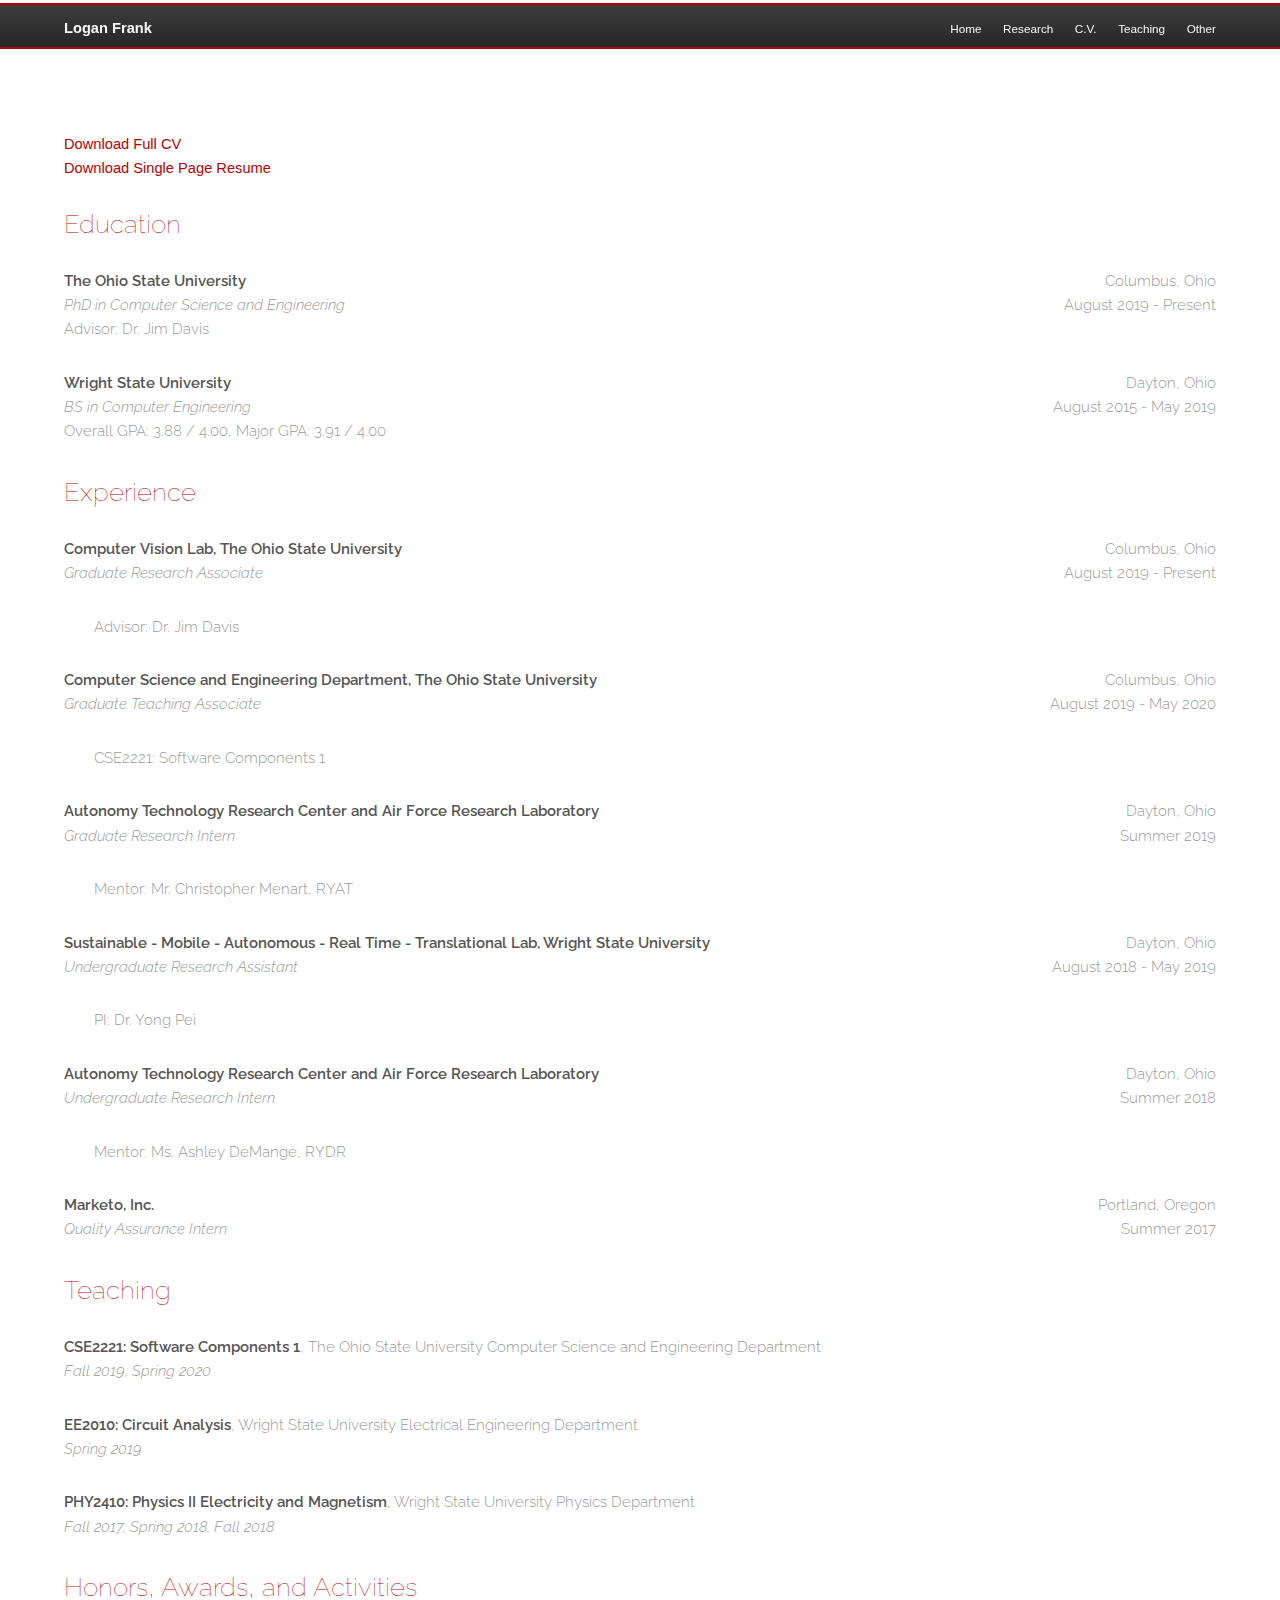
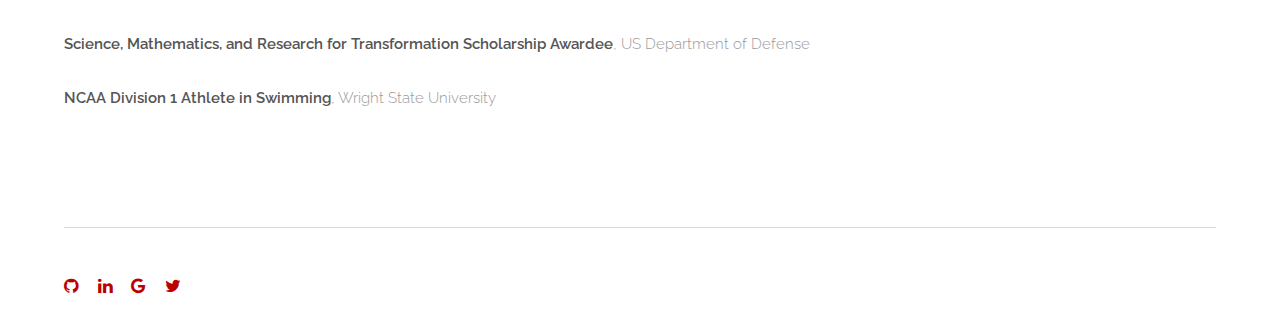
<file: cv/cv.html>
<!DOCTYPE HTML>
<!--
	Theory by TEMPLATED
	templated.co @templatedco
	Released for free under the Creative Commons Attribution 3.0 license (templated.co/license)
-->
<html>
	<head>
		<title>Logan Frank</title>
		<meta charset="utf-8" />
		<meta name="viewport" content="width=device-width, initial-scale=1" />
		<link rel="stylesheet" href="../assets/css/main.css" />
		<link rel="icon" href="../images/osu.png" />
	</head>
	<body class="subpage">

		<!-- Header -->
			<header id="header">
				<div class="white-box"></div>
				<div class="inner">
					<a href="../index.html" class="logo">Logan Frank</a>
					<nav id="nav">
						<a href="../index.html">Home</a>
						<a href="../research/research.html">Research</a>
						<a href="../cv/cv.html">C.V.</a>
						<a href="../teaching/teaching.html">Teaching</a>
						<a href="../other/other.html">Other</a>
					</nav>
					<a href="#navPanel" class="navPanelToggle"><span class="fa fa-bars"></span></a>
				</div>
			</header>

		<!-- Three -->
			<section id="three" class="wrapper">
				<div class="inner">
					<a href="cv.pdf">Download Full CV</a> 
					<br>
					<a href="resume.pdf">Download Single Page Resume</a> 
					<br> <br>
					<h2>Education</h2>
					<p>
						<strong>The Ohio State University</strong><span style="float:right;">Columbus, Ohio</span>
						<br>
						<i>PhD in Computer Science and Engineering</i><span style="float:right;">August 2019 - Present</span>
						<br> Advisor: Dr. Jim Davis
					</p>
					<p>
						<strong>Wright State University</strong><span style="float:right;">Dayton, Ohio</span>
						<br>
						<i>BS in Computer Engineering</i><span style="float:right;">August 2015 - May 2019</span>
						<br> Overall GPA: 3.88 / 4.00, Major GPA: 3.91 / 4.00
					</p>

					<h2>Experience</h2>
					<p ><strong>Computer Vision Lab, The Ohio State University</strong><span style="float:right;">Columbus, Ohio</span>
						<br><i>Graduate Research Associate</i><span style="float:right">August 2019 - Present</span></p>
					<p style="margin-left: 30px">Advisor: Dr. Jim Davis</p>

					<p ><strong>Computer Science and Engineering Department, The Ohio State University</strong><span style="float:right;">Columbus, Ohio</span>
						<br><i>Graduate Teaching Associate</i><span style="float:right">August 2019 - May 2020</span></p>
					<p style="margin-left: 30px">CSE2221: Software Components 1</p>

					<p ><strong>Autonomy Technology Research Center and Air Force Research Laboratory</strong><span style="float:right;">Dayton, Ohio</span>
						<br><i>Graduate Research Intern</i><span style="float:right">Summer 2019</span></p>
					<p style="margin-left: 30px">
						Mentor: Mr. Christopher Menart, RYAT
					</p>

					<p ><strong>Sustainable - Mobile - Autonomous - Real Time - Translational Lab, Wright State University</strong><span style="float:right;">Dayton, Ohio</span>
						<br><i>Undergraduate Research Assistant</i><span style="float:right">August 2018 - May 2019</span></p>
					<p style="margin-left: 30px">
						PI: Dr. Yong Pei
					</p>

					<p ><strong>Autonomy Technology Research Center and Air Force Research Laboratory</strong><span style="float:right;">Dayton, Ohio</span>
						<br><i>Undergraduate Research Intern</i><span style="float:right">Summer 2018</span></p>
					<p style="margin-left: 30px">
						Mentor: Ms. Ashley DeMange, RYDR
					</p>

					<p ><strong>Marketo, Inc.</strong><span style="float:right;">Portland, Oregon</span>
						<br><i>Quality Assurance Intern</i><span style="float:right">Summer 2017</span></p>

					<h2>Teaching</h2>
					<p><strong>CSE2221: Software Components 1</strong>, The Ohio State University Computer Science and Engineering Department
						<br><i>Fall 2019, Spring 2020</i></p>
					<p><strong>EE2010: Circuit Analysis</strong>, Wright State University Electrical Engineering Department
						<br><i>Spring 2019</i></p>
					<p><strong>PHY2410: Physics II Electricity and Magnetism</strong>, Wright State University Physics Department
						<br><i>Fall 2017, Spring 2018, Fall 2018</i></p>

					<h2>Honors, Awards, and Activities</h2>
					<p><strong>Science, Mathematics, and Research for Transformation Scholarship Awardee</strong>, US Department of Defense</p>
					<p><strong>NCAA Division 1 Athlete in Swimming</strong>, Wright State University</p>
				</div>
			</section>

		<!-- Footer -->
			<footer id="footer">
				<div class="inner">
					<div class="flex">
						<ul class="icons">
							<li><a href="https://www.github.com/loganfrank" class="icon fa-github"><span class="label">GitHub</span></a></li>
							<li><a href="https://www.linkedin.com/in/loganfrank" class="icon fa-linkedin"><span class="label">LinkedIn</span></a></li>
							<li><a href="https://scholar.google.com/citations?user=--1OGZUAAAAJ&hl=en" class="icon fa-google"><span class="label">Google Scholar</span></a></li>
							<li><a href="https://twitter.com/__loganfrank" class="icon fa-twitter"><span class="label">Twitter</span></a></li>
						</ul>
					</div>
				</div>
			</footer>

		<!-- Scripts -->
			<script src="../assets/js/jquery.min.js"></script>
			<script src="../assets/js/skel.min.js"></script>
			<script src="../assets/js/util.js"></script>
			<script src="../assets/js/main.js"></script>

	</body>
</html>
</file>
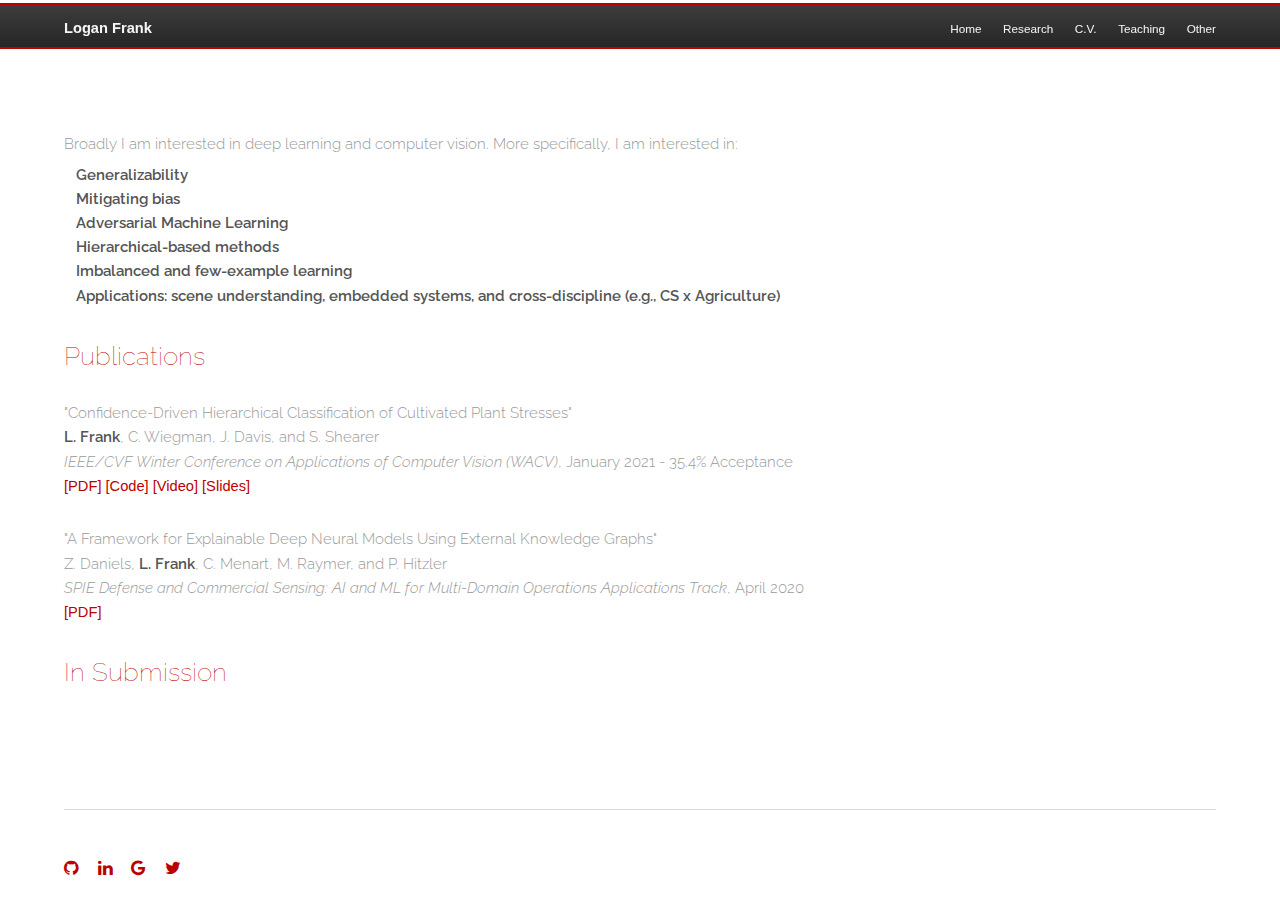
<file: research/research.html>
<!DOCTYPE HTML>
<!--
	Theory by TEMPLATED
	templated.co @templatedco
	Released for free under the Creative Commons Attribution 3.0 license (templated.co/license)
-->
<html>
	<head>
		<title>Logan Frank</title>
		<meta charset="utf-8" />
		<meta name="viewport" content="width=device-width, initial-scale=1" />
		<link rel="icon" href="../images/osu.png" />
		<link rel="stylesheet" href="../assets/css/main.css" />
	</head>
	<body class="subpage">

		<!-- Header -->
			<header id="header">
				<div class="white-box"></div>
				<div class="inner">
					<a href="../index.html" class="logo">Logan Frank</a>
					<nav id="nav">
						<a href="../index.html">Home</a>
						<a href="../research/research.html">Research</a>
						<a href="../cv/cv.html">C.V.</a>
						<a href="../teaching/teaching.html">Teaching</a>
						<a href="../other/other.html">Other</a>
					</nav>
					<a href="#navPanel" class="navPanelToggle"><span class="fa fa-bars"></span></a>
				</div>
			</header>

		<!-- Three -->
			<section id="three" class="wrapper">
				<div class="inner">
					<p>
						Broadly I am interested in deep learning and computer vision. More specifically, I am interested in: 
					</p>
					<p style="margin-top: -2%; margin-left: 1%;">
						<b>Generalizability</b><br>
						<b>Mitigating bias</b><br>
						<b>Adversarial Machine Learning</b><br>
						<b>Hierarchical-based methods</b><br>
						<b>Imbalanced and few-example learning</b><br>
						<b>Applications: scene understanding, embedded systems, and cross-discipline (e.g., CS x Agriculture)</b>
					</p>
					<h2>Publications</h2>
            		<p>
						"Confidence-Driven Hierarchical Classification of Cultivated Plant Stresses" 
						<br>
						<b>L. Frank</b>, C. Wiegman, J. Davis, and S. Shearer
						<br>
						<i>IEEE/CVF Winter Conference on Applications of Computer Vision (WACV)</i>, January 2021 - 35.4% Acceptance
						<br> 
						<a href="papers/confidence-driven_hierarchical_classification_of_cultivated_plant_stresses.pdf">[PDF]</a>&nbsp;<a href="https://github.com/loganfrank/agriculture">[Code]</a>&nbsp;<a href="videos/0191_video.mp4">[Video]</a>&nbsp;<a href="slides/0191_slides.pdf">[Slides]</a>
					</p>
					<p>
						"A Framework for Explainable Deep Neural Models Using External Knowledge Graphs" 
						<br>
						Z. Daniels, <b>L. Frank</b>, C. Menart, M. Raymer, and P. Hitzler
						<br>
						<i>SPIE Defense and Commercial Sensing: AI and ML for Multi-Domain Operations Applications Track</i>, April 2020
						<br> 
						<a href="papers/a_framework_for_explainable_deep_neural_models_using_external_knowledge_graphs.pdf">[PDF]</a>
					</p>
					<h2>In Submission</h2>
					<p>
					</p>

				</div>
			</section>

		<!-- Footer -->
			<footer id="footer">
				<div class="inner">
					<div class="flex">
						<ul class="icons">
							<li><a href="https://www.github.com/loganfrank" class="icon fa-github"><span class="label">GitHub</span></a></li>
							<li><a href="https://www.linkedin.com/in/loganfrank" class="icon fa-linkedin"><span class="label">LinkedIn</span></a></li>
							<li><a href="https://scholar.google.com/citations?user=--1OGZUAAAAJ&hl=en" class="icon fa-google"><span class="label">Google Scholar</span></a></li>
							<li><a href="https://twitter.com/__loganfrank" class="icon fa-twitter"><span class="label">Twitter</span></a></li>
						</ul>
					</div>
				</div>
			</footer>

		<!-- Scripts -->
			<script src="../assets/js/jquery.min.js"></script>
			<script src="../assets/js/skel.min.js"></script>
			<script src="../assets/js/util.js"></script>
			<script src="../assets/js/main.js"></script>

	</body>
</html>
</file>
<file: assets/css/main.css>
@charset "UTF-8";
@import url(font-awesome.min.css);
@import "https://fonts.googleapis.com/css?family=Raleway:100,300,600";

/*
	Theory by TEMPLATED
	templated.co @templatedco
	Released for free under the Creative Commons Attribution 3.0 license (templated.co/license)
*/

/* Reset */

	my-email::after {
		font-family: Arial;
		color: #bb0000;
		content: attr(data-domain);
	}
	my-email::before {
		font-family: Arial;
		color: #bb0000;
		content: attr(data-user) " [at] ";
	}

	html, body, div, span, applet, object, iframe, h1, h2, h3, h4, h5, h6, p, blockquote, pre, a, abbr, acronym, address, big, cite, code, del, dfn, em, img, ins, kbd, q, s, samp, small, strike, strong, sub, sup, tt, var, b, u, i, center, dl, dt, dd, ol, ul, li, fieldset, form, label, legend, table, caption, tbody, tfoot, thead, tr, th, td, article, aside, canvas, details, embed, figure, figcaption, footer, header, hgroup, menu, nav, output, ruby, section, summary, time, mark, audio, video {
		margin: 0;
		padding: 0;
		border: 0;
		font-size: 100%;
		font: inherit;
		vertical-align: baseline;
	}

	article, aside, details, figcaption, figure, footer, header, hgroup, menu, nav, section {
		display: block;
	}

	body {
		line-height: 1;
	}

	ol, ul {
		list-style: none;
	}

	blockquote, q {
		quotes: none;
	}

	blockquote:before, blockquote:after, q:before, q:after {
		content: '';
		content: none;
	}

	table {
		border-collapse: collapse;
		border-spacing: 0;
	}

	body {
		-webkit-text-size-adjust: none;
	}

/* Box Model */

	*, *:before, *:after {
		-moz-box-sizing: border-box;
		-webkit-box-sizing: border-box;
		box-sizing: border-box;
	}

/* Containers */

	.container {
		margin-left: auto;
		margin-right: auto;
	}

	.container.\31 25\25 {
		width: 100%;
		max-width: 100em;
		min-width: 80em;
	}

	.container.\37 5\25 {
		width: 60em;
	}

	.container.\35 0\25 {
		width: 40em;
	}

	.container.\32 5\25 {
		width: 20em;
	}

	.container {
		width: 80em;
	}

	@media screen and (max-width: 1680px) {

		.container.\31 25\25 {
			width: 100%;
			max-width: 100em;
			min-width: 80em;
		}

		.container.\37 5\25 {
			width: 60em;
		}

		.container.\35 0\25 {
			width: 40em;
		}

		.container.\32 5\25 {
			width: 20em;
		}

		.container {
			width: 80em;
		}

	}

	@media screen and (max-width: 1280px) {

		.container.\31 25\25 {
			width: 100%;
			max-width: 81.25em;
			min-width: 65em;
		}

		.container.\37 5\25 {
			width: 48.75em;
		}

		.container.\35 0\25 {
			width: 32.5em;
		}

		.container.\32 5\25 {
			width: 16.25em;
		}

		.container {
			width: 65em;
		}

	}

	@media screen and (max-width: 980px) {

		.container.\31 25\25 {
			width: 100%;
			max-width: 112.5%;
			min-width: 90%;
		}

		.container.\37 5\25 {
			width: 67.5%;
		}

		.container.\35 0\25 {
			width: 45%;
		}

		.container.\32 5\25 {
			width: 22.5%;
		}

		.container {
			width: 90%;
		}

	}

	@media screen and (max-width: 736px) {

		.container.\31 25\25 {
			width: 100%;
			max-width: 112.5%;
			min-width: 90%;
		}

		.container.\37 5\25 {
			width: 67.5%;
		}

		.container.\35 0\25 {
			width: 45%;
		}

		.container.\32 5\25 {
			width: 22.5%;
		}

		.container {
			width: 90% !important;
		}

	}

	@media screen and (max-width: 480px) {

		.container.\31 25\25 {
			width: 100%;
			max-width: 112.5%;
			min-width: 90%;
		}

		.container.\37 5\25 {
			width: 67.5%;
		}

		.container.\35 0\25 {
			width: 45%;
		}

		.container.\32 5\25 {
			width: 22.5%;
		}

		.container {
			width: 90% !important;
		}

	}

/* Grid */

	.row {
		border-bottom: solid 1px transparent;
		-moz-box-sizing: border-box;
		-webkit-box-sizing: border-box;
		box-sizing: border-box;
	}

	.row > * {
		float: left;
		-moz-box-sizing: border-box;
		-webkit-box-sizing: border-box;
		box-sizing: border-box;
	}

	.row:after, .row:before {
		content: '';
		display: block;
		clear: both;
		height: 0;
	}

	.row.uniform > * > :first-child {
		margin-top: 0;
	}

	.row.uniform > * > :last-child {
		margin-bottom: 0;
	}

	.row.\30 \25 > * {
		padding: 0 0 0 0em;
	}

	.row.\30 \25 {
		margin: 0 0 -1px 0em;
	}

	.row.uniform.\30 \25 > * {
		padding: 0em 0 0 0em;
	}

	.row.uniform.\30 \25 {
		margin: 0em 0 -1px 0em;
	}

	.row > * {
		padding: 0 0 0 2em;
	}

	.row {
		margin: 0 0 -1px -2em;
	}

	.row.uniform > * {
		padding: 2em 0 0 2em;
	}

	.row.uniform {
		margin: -2em 0 -1px -2em;
	}

	.row.\32 00\25 > * {
		padding: 0 0 0 4em;
	}

	.row.\32 00\25 {
		margin: 0 0 -1px -4em;
	}

	.row.uniform.\32 00\25 > * {
		padding: 4em 0 0 4em;
	}

	.row.uniform.\32 00\25 {
		margin: -4em 0 -1px -4em;
	}

	.row.\31 50\25 > * {
		padding: 0 0 0 3em;
	}

	.row.\31 50\25 {
		margin: 0 0 -1px -3em;
	}

	.row.uniform.\31 50\25 > * {
		padding: 3em 0 0 3em;
	}

	.row.uniform.\31 50\25 {
		margin: -3em 0 -1px -3em;
	}

	.row.\35 0\25 > * {
		padding: 0 0 0 1em;
	}

	.row.\35 0\25 {
		margin: 0 0 -1px -1em;
	}

	.row.uniform.\35 0\25 > * {
		padding: 1em 0 0 1em;
	}

	.row.uniform.\35 0\25 {
		margin: -1em 0 -1px -1em;
	}

	.row.\32 5\25 > * {
		padding: 0 0 0 0.5em;
	}

	.row.\32 5\25 {
		margin: 0 0 -1px -0.5em;
	}

	.row.uniform.\32 5\25 > * {
		padding: 0.5em 0 0 0.5em;
	}

	.row.uniform.\32 5\25 {
		margin: -0.5em 0 -1px -0.5em;
	}

	.\31 2u, .\31 2u\24 {
		width: 100%;
		clear: none;
		margin-left: 0;
	}

	.\31 1u, .\31 1u\24 {
		width: 91.6666666667%;
		clear: none;
		margin-left: 0;
	}

	.\31 0u, .\31 0u\24 {
		width: 83.3333333333%;
		clear: none;
		margin-left: 0;
	}

	.\39 u, .\39 u\24 {
		width: 75%;
		clear: none;
		margin-left: 0;
	}

	.\38 u, .\38 u\24 {
		width: 66.6666666667%;
		clear: none;
		margin-left: 0;
	}

	.\37 u, .\37 u\24 {
		width: 58.3333333333%;
		clear: none;
		margin-left: 0;
	}

	.\36 u, .\36 u\24 {
		width: 50%;
		clear: none;
		margin-left: 0;
	}

	.\35 u, .\35 u\24 {
		width: 41.6666666667%;
		clear: none;
		margin-left: 0;
	}

	.\34 u, .\34 u\24 {
		width: 33.3333333333%;
		clear: none;
		margin-left: 0;
	}

	.\33 u, .\33 u\24 {
		width: 25%;
		clear: none;
		margin-left: 0;
	}

	.\32 u, .\32 u\24 {
		width: 16.6666666667%;
		clear: none;
		margin-left: 0;
	}

	.\31 u, .\31 u\24 {
		width: 8.3333333333%;
		clear: none;
		margin-left: 0;
	}

	.\31 2u\24 + *,
	.\31 1u\24 + *,
	.\31 0u\24 + *,
	.\39 u\24 + *,
	.\38 u\24 + *,
	.\37 u\24 + *,
	.\36 u\24 + *,
	.\35 u\24 + *,
	.\34 u\24 + *,
	.\33 u\24 + *,
	.\32 u\24 + *,
	.\31 u\24 + * {
		clear: left;
	}

	.\-11u {
		margin-left: 91.66667%;
	}

	.\-10u {
		margin-left: 83.33333%;
	}

	.\-9u {
		margin-left: 75%;
	}

	.\-8u {
		margin-left: 66.66667%;
	}

	.\-7u {
		margin-left: 58.33333%;
	}

	.\-6u {
		margin-left: 50%;
	}

	.\-5u {
		margin-left: 41.66667%;
	}

	.\-4u {
		margin-left: 33.33333%;
	}

	.\-3u {
		margin-left: 25%;
	}

	.\-2u {
		margin-left: 16.66667%;
	}

	.\-1u {
		margin-left: 8.33333%;
	}

	@media screen and (max-width: 1680px) {

		.row > * {
			padding: 0 0 0 2em;
		}

		.row {
			margin: 0 0 -1px -2em;
		}

		.row.uniform > * {
			padding: 2em 0 0 2em;
		}

		.row.uniform {
			margin: -2em 0 -1px -2em;
		}

		.row.\32 00\25 > * {
			padding: 0 0 0 4em;
		}

		.row.\32 00\25 {
			margin: 0 0 -1px -4em;
		}

		.row.uniform.\32 00\25 > * {
			padding: 4em 0 0 4em;
		}

		.row.uniform.\32 00\25 {
			margin: -4em 0 -1px -4em;
		}

		.row.\31 50\25 > * {
			padding: 0 0 0 3em;
		}

		.row.\31 50\25 {
			margin: 0 0 -1px -3em;
		}

		.row.uniform.\31 50\25 > * {
			padding: 3em 0 0 3em;
		}

		.row.uniform.\31 50\25 {
			margin: -3em 0 -1px -3em;
		}

		.row.\35 0\25 > * {
			padding: 0 0 0 1em;
		}

		.row.\35 0\25 {
			margin: 0 0 -1px -1em;
		}

		.row.uniform.\35 0\25 > * {
			padding: 1em 0 0 1em;
		}

		.row.uniform.\35 0\25 {
			margin: -1em 0 -1px -1em;
		}

		.row.\32 5\25 > * {
			padding: 0 0 0 0.5em;
		}

		.row.\32 5\25 {
			margin: 0 0 -1px -0.5em;
		}

		.row.uniform.\32 5\25 > * {
			padding: 0.5em 0 0 0.5em;
		}

		.row.uniform.\32 5\25 {
			margin: -0.5em 0 -1px -0.5em;
		}

		.\31 2u\28xlarge\29, .\31 2u\24\28xlarge\29 {
			width: 100%;
			clear: none;
			margin-left: 0;
		}

		.\31 1u\28xlarge\29, .\31 1u\24\28xlarge\29 {
			width: 91.6666666667%;
			clear: none;
			margin-left: 0;
		}

		.\31 0u\28xlarge\29, .\31 0u\24\28xlarge\29 {
			width: 83.3333333333%;
			clear: none;
			margin-left: 0;
		}

		.\39 u\28xlarge\29, .\39 u\24\28xlarge\29 {
			width: 75%;
			clear: none;
			margin-left: 0;
		}

		.\38 u\28xlarge\29, .\38 u\24\28xlarge\29 {
			width: 66.6666666667%;
			clear: none;
			margin-left: 0;
		}

		.\37 u\28xlarge\29, .\37 u\24\28xlarge\29 {
			width: 58.3333333333%;
			clear: none;
			margin-left: 0;
		}

		.\36 u\28xlarge\29, .\36 u\24\28xlarge\29 {
			width: 50%;
			clear: none;
			margin-left: 0;
		}

		.\35 u\28xlarge\29, .\35 u\24\28xlarge\29 {
			width: 41.6666666667%;
			clear: none;
			margin-left: 0;
		}

		.\34 u\28xlarge\29, .\34 u\24\28xlarge\29 {
			width: 33.3333333333%;
			clear: none;
			margin-left: 0;
		}

		.\33 u\28xlarge\29, .\33 u\24\28xlarge\29 {
			width: 25%;
			clear: none;
			margin-left: 0;
		}

		.\32 u\28xlarge\29, .\32 u\24\28xlarge\29 {
			width: 16.6666666667%;
			clear: none;
			margin-left: 0;
		}

		.\31 u\28xlarge\29, .\31 u\24\28xlarge\29 {
			width: 8.3333333333%;
			clear: none;
			margin-left: 0;
		}

		.\31 2u\24\28xlarge\29 + *,
		.\31 1u\24\28xlarge\29 + *,
		.\31 0u\24\28xlarge\29 + *,
		.\39 u\24\28xlarge\29 + *,
		.\38 u\24\28xlarge\29 + *,
		.\37 u\24\28xlarge\29 + *,
		.\36 u\24\28xlarge\29 + *,
		.\35 u\24\28xlarge\29 + *,
		.\34 u\24\28xlarge\29 + *,
		.\33 u\24\28xlarge\29 + *,
		.\32 u\24\28xlarge\29 + *,
		.\31 u\24\28xlarge\29 + * {
			clear: left;
		}

		.\-11u\28xlarge\29 {
			margin-left: 91.66667%;
		}

		.\-10u\28xlarge\29 {
			margin-left: 83.33333%;
		}

		.\-9u\28xlarge\29 {
			margin-left: 75%;
		}

		.\-8u\28xlarge\29 {
			margin-left: 66.66667%;
		}

		.\-7u\28xlarge\29 {
			margin-left: 58.33333%;
		}

		.\-6u\28xlarge\29 {
			margin-left: 50%;
		}

		.\-5u\28xlarge\29 {
			margin-left: 41.66667%;
		}

		.\-4u\28xlarge\29 {
			margin-left: 33.33333%;
		}

		.\-3u\28xlarge\29 {
			margin-left: 25%;
		}

		.\-2u\28xlarge\29 {
			margin-left: 16.66667%;
		}

		.\-1u\28xlarge\29 {
			margin-left: 8.33333%;
		}

	}

	@media screen and (max-width: 1280px) {

		.row > * {
			padding: 0 0 0 1.5em;
		}

		.row {
			margin: 0 0 -1px -1.5em;
		}

		.row.uniform > * {
			padding: 1.5em 0 0 1.5em;
		}

		.row.uniform {
			margin: -1.5em 0 -1px -1.5em;
		}

		.row.\32 00\25 > * {
			padding: 0 0 0 3em;
		}

		.row.\32 00\25 {
			margin: 0 0 -1px -3em;
		}

		.row.uniform.\32 00\25 > * {
			padding: 3em 0 0 3em;
		}

		.row.uniform.\32 00\25 {
			margin: -3em 0 -1px -3em;
		}

		.row.\31 50\25 > * {
			padding: 0 0 0 2.25em;
		}

		.row.\31 50\25 {
			margin: 0 0 -1px -2.25em;
		}

		.row.uniform.\31 50\25 > * {
			padding: 2.25em 0 0 2.25em;
		}

		.row.uniform.\31 50\25 {
			margin: -2.25em 0 -1px -2.25em;
		}

		.row.\35 0\25 > * {
			padding: 0 0 0 0.75em;
		}

		.row.\35 0\25 {
			margin: 0 0 -1px -0.75em;
		}

		.row.uniform.\35 0\25 > * {
			padding: 0.75em 0 0 0.75em;
		}

		.row.uniform.\35 0\25 {
			margin: -0.75em 0 -1px -0.75em;
		}

		.row.\32 5\25 > * {
			padding: 0 0 0 0.375em;
		}

		.row.\32 5\25 {
			margin: 0 0 -1px -0.375em;
		}

		.row.uniform.\32 5\25 > * {
			padding: 0.375em 0 0 0.375em;
		}

		.row.uniform.\32 5\25 {
			margin: -0.375em 0 -1px -0.375em;
		}

		.\31 2u\28large\29, .\31 2u\24\28large\29 {
			width: 100%;
			clear: none;
			margin-left: 0;
		}

		.\31 1u\28large\29, .\31 1u\24\28large\29 {
			width: 91.6666666667%;
			clear: none;
			margin-left: 0;
		}

		.\31 0u\28large\29, .\31 0u\24\28large\29 {
			width: 83.3333333333%;
			clear: none;
			margin-left: 0;
		}

		.\39 u\28large\29, .\39 u\24\28large\29 {
			width: 75%;
			clear: none;
			margin-left: 0;
		}

		.\38 u\28large\29, .\38 u\24\28large\29 {
			width: 66.6666666667%;
			clear: none;
			margin-left: 0;
		}

		.\37 u\28large\29, .\37 u\24\28large\29 {
			width: 58.3333333333%;
			clear: none;
			margin-left: 0;
		}

		.\36 u\28large\29, .\36 u\24\28large\29 {
			width: 50%;
			clear: none;
			margin-left: 0;
		}

		.\35 u\28large\29, .\35 u\24\28large\29 {
			width: 41.6666666667%;
			clear: none;
			margin-left: 0;
		}

		.\34 u\28large\29, .\34 u\24\28large\29 {
			width: 33.3333333333%;
			clear: none;
			margin-left: 0;
		}

		.\33 u\28large\29, .\33 u\24\28large\29 {
			width: 25%;
			clear: none;
			margin-left: 0;
		}

		.\32 u\28large\29, .\32 u\24\28large\29 {
			width: 16.6666666667%;
			clear: none;
			margin-left: 0;
		}

		.\31 u\28large\29, .\31 u\24\28large\29 {
			width: 8.3333333333%;
			clear: none;
			margin-left: 0;
		}

		.\31 2u\24\28large\29 + *,
		.\31 1u\24\28large\29 + *,
		.\31 0u\24\28large\29 + *,
		.\39 u\24\28large\29 + *,
		.\38 u\24\28large\29 + *,
		.\37 u\24\28large\29 + *,
		.\36 u\24\28large\29 + *,
		.\35 u\24\28large\29 + *,
		.\34 u\24\28large\29 + *,
		.\33 u\24\28large\29 + *,
		.\32 u\24\28large\29 + *,
		.\31 u\24\28large\29 + * {
			clear: left;
		}

		.\-11u\28large\29 {
			margin-left: 91.66667%;
		}

		.\-10u\28large\29 {
			margin-left: 83.33333%;
		}

		.\-9u\28large\29 {
			margin-left: 75%;
		}

		.\-8u\28large\29 {
			margin-left: 66.66667%;
		}

		.\-7u\28large\29 {
			margin-left: 58.33333%;
		}

		.\-6u\28large\29 {
			margin-left: 50%;
		}

		.\-5u\28large\29 {
			margin-left: 41.66667%;
		}

		.\-4u\28large\29 {
			margin-left: 33.33333%;
		}

		.\-3u\28large\29 {
			margin-left: 25%;
		}

		.\-2u\28large\29 {
			margin-left: 16.66667%;
		}

		.\-1u\28large\29 {
			margin-left: 8.33333%;
		}

	}

	@media screen and (max-width: 980px) {

		.row > * {
			padding: 0 0 0 1.5em;
		}

		.row {
			margin: 0 0 -1px -1.5em;
		}

		.row.uniform > * {
			padding: 1.5em 0 0 1.5em;
		}

		.row.uniform {
			margin: -1.5em 0 -1px -1.5em;
		}

		.row.\32 00\25 > * {
			padding: 0 0 0 3em;
		}

		.row.\32 00\25 {
			margin: 0 0 -1px -3em;
		}

		.row.uniform.\32 00\25 > * {
			padding: 3em 0 0 3em;
		}

		.row.uniform.\32 00\25 {
			margin: -3em 0 -1px -3em;
		}

		.row.\31 50\25 > * {
			padding: 0 0 0 2.25em;
		}

		.row.\31 50\25 {
			margin: 0 0 -1px -2.25em;
		}

		.row.uniform.\31 50\25 > * {
			padding: 2.25em 0 0 2.25em;
		}

		.row.uniform.\31 50\25 {
			margin: -2.25em 0 -1px -2.25em;
		}

		.row.\35 0\25 > * {
			padding: 0 0 0 0.75em;
		}

		.row.\35 0\25 {
			margin: 0 0 -1px -0.75em;
		}

		.row.uniform.\35 0\25 > * {
			padding: 0.75em 0 0 0.75em;
		}

		.row.uniform.\35 0\25 {
			margin: -0.75em 0 -1px -0.75em;
		}

		.row.\32 5\25 > * {
			padding: 0 0 0 0.375em;
		}

		.row.\32 5\25 {
			margin: 0 0 -1px -0.375em;
		}

		.row.uniform.\32 5\25 > * {
			padding: 0.375em 0 0 0.375em;
		}

		.row.uniform.\32 5\25 {
			margin: -0.375em 0 -1px -0.375em;
		}

		.\31 2u\28medium\29, .\31 2u\24\28medium\29 {
			width: 100%;
			clear: none;
			margin-left: 0;
		}

		.\31 1u\28medium\29, .\31 1u\24\28medium\29 {
			width: 91.6666666667%;
			clear: none;
			margin-left: 0;
		}

		.\31 0u\28medium\29, .\31 0u\24\28medium\29 {
			width: 83.3333333333%;
			clear: none;
			margin-left: 0;
		}

		.\39 u\28medium\29, .\39 u\24\28medium\29 {
			width: 75%;
			clear: none;
			margin-left: 0;
		}

		.\38 u\28medium\29, .\38 u\24\28medium\29 {
			width: 66.6666666667%;
			clear: none;
			margin-left: 0;
		}

		.\37 u\28medium\29, .\37 u\24\28medium\29 {
			width: 58.3333333333%;
			clear: none;
			margin-left: 0;
		}

		.\36 u\28medium\29, .\36 u\24\28medium\29 {
			width: 50%;
			clear: none;
			margin-left: 0;
		}

		.\35 u\28medium\29, .\35 u\24\28medium\29 {
			width: 41.6666666667%;
			clear: none;
			margin-left: 0;
		}

		.\34 u\28medium\29, .\34 u\24\28medium\29 {
			width: 33.3333333333%;
			clear: none;
			margin-left: 0;
		}

		.\33 u\28medium\29, .\33 u\24\28medium\29 {
			width: 25%;
			clear: none;
			margin-left: 0;
		}

		.\32 u\28medium\29, .\32 u\24\28medium\29 {
			width: 16.6666666667%;
			clear: none;
			margin-left: 0;
		}

		.\31 u\28medium\29, .\31 u\24\28medium\29 {
			width: 8.3333333333%;
			clear: none;
			margin-left: 0;
		}

		.\31 2u\24\28medium\29 + *,
		.\31 1u\24\28medium\29 + *,
		.\31 0u\24\28medium\29 + *,
		.\39 u\24\28medium\29 + *,
		.\38 u\24\28medium\29 + *,
		.\37 u\24\28medium\29 + *,
		.\36 u\24\28medium\29 + *,
		.\35 u\24\28medium\29 + *,
		.\34 u\24\28medium\29 + *,
		.\33 u\24\28medium\29 + *,
		.\32 u\24\28medium\29 + *,
		.\31 u\24\28medium\29 + * {
			clear: left;
		}

		.\-11u\28medium\29 {
			margin-left: 91.66667%;
		}

		.\-10u\28medium\29 {
			margin-left: 83.33333%;
		}

		.\-9u\28medium\29 {
			margin-left: 75%;
		}

		.\-8u\28medium\29 {
			margin-left: 66.66667%;
		}

		.\-7u\28medium\29 {
			margin-left: 58.33333%;
		}

		.\-6u\28medium\29 {
			margin-left: 50%;
		}

		.\-5u\28medium\29 {
			margin-left: 41.66667%;
		}

		.\-4u\28medium\29 {
			margin-left: 33.33333%;
		}

		.\-3u\28medium\29 {
			margin-left: 25%;
		}

		.\-2u\28medium\29 {
			margin-left: 16.66667%;
		}

		.\-1u\28medium\29 {
			margin-left: 8.33333%;
		}

	}

	@media screen and (max-width: 736px) {

		.row > * {
			padding: 0 0 0 1.25em;
		}

		.row {
			margin: 0 0 -1px -1.25em;
		}

		.row.uniform > * {
			padding: 1.25em 0 0 1.25em;
		}

		.row.uniform {
			margin: -1.25em 0 -1px -1.25em;
		}

		.row.\32 00\25 > * {
			padding: 0 0 0 2.5em;
		}

		.row.\32 00\25 {
			margin: 0 0 -1px -2.5em;
		}

		.row.uniform.\32 00\25 > * {
			padding: 2.5em 0 0 2.5em;
		}

		.row.uniform.\32 00\25 {
			margin: -2.5em 0 -1px -2.5em;
		}

		.row.\31 50\25 > * {
			padding: 0 0 0 1.875em;
		}

		.row.\31 50\25 {
			margin: 0 0 -1px -1.875em;
		}

		.row.uniform.\31 50\25 > * {
			padding: 1.875em 0 0 1.875em;
		}

		.row.uniform.\31 50\25 {
			margin: -1.875em 0 -1px -1.875em;
		}

		.row.\35 0\25 > * {
			padding: 0 0 0 0.625em;
		}

		.row.\35 0\25 {
			margin: 0 0 -1px -0.625em;
		}

		.row.uniform.\35 0\25 > * {
			padding: 0.625em 0 0 0.625em;
		}

		.row.uniform.\35 0\25 {
			margin: -0.625em 0 -1px -0.625em;
		}

		.row.\32 5\25 > * {
			padding: 0 0 0 0.3125em;
		}

		.row.\32 5\25 {
			margin: 0 0 -1px -0.3125em;
		}

		.row.uniform.\32 5\25 > * {
			padding: 0.3125em 0 0 0.3125em;
		}

		.row.uniform.\32 5\25 {
			margin: -0.3125em 0 -1px -0.3125em;
		}

		.\31 2u\28small\29, .\31 2u\24\28small\29 {
			width: 100%;
			clear: none;
			margin-left: 0;
		}

		.\31 1u\28small\29, .\31 1u\24\28small\29 {
			width: 91.6666666667%;
			clear: none;
			margin-left: 0;
		}

		.\31 0u\28small\29, .\31 0u\24\28small\29 {
			width: 83.3333333333%;
			clear: none;
			margin-left: 0;
		}

		.\39 u\28small\29, .\39 u\24\28small\29 {
			width: 75%;
			clear: none;
			margin-left: 0;
		}

		.\38 u\28small\29, .\38 u\24\28small\29 {
			width: 66.6666666667%;
			clear: none;
			margin-left: 0;
		}

		.\37 u\28small\29, .\37 u\24\28small\29 {
			width: 58.3333333333%;
			clear: none;
			margin-left: 0;
		}

		.\36 u\28small\29, .\36 u\24\28small\29 {
			width: 50%;
			clear: none;
			margin-left: 0;
		}

		.\35 u\28small\29, .\35 u\24\28small\29 {
			width: 41.6666666667%;
			clear: none;
			margin-left: 0;
		}

		.\34 u\28small\29, .\34 u\24\28small\29 {
			width: 33.3333333333%;
			clear: none;
			margin-left: 0;
		}

		.\33 u\28small\29, .\33 u\24\28small\29 {
			width: 25%;
			clear: none;
			margin-left: 0;
		}

		.\32 u\28small\29, .\32 u\24\28small\29 {
			width: 16.6666666667%;
			clear: none;
			margin-left: 0;
		}

		.\31 u\28small\29, .\31 u\24\28small\29 {
			width: 8.3333333333%;
			clear: none;
			margin-left: 0;
		}

		.\31 2u\24\28small\29 + *,
		.\31 1u\24\28small\29 + *,
		.\31 0u\24\28small\29 + *,
		.\39 u\24\28small\29 + *,
		.\38 u\24\28small\29 + *,
		.\37 u\24\28small\29 + *,
		.\36 u\24\28small\29 + *,
		.\35 u\24\28small\29 + *,
		.\34 u\24\28small\29 + *,
		.\33 u\24\28small\29 + *,
		.\32 u\24\28small\29 + *,
		.\31 u\24\28small\29 + * {
			clear: left;
		}

		.\-11u\28small\29 {
			margin-left: 91.66667%;
		}

		.\-10u\28small\29 {
			margin-left: 83.33333%;
		}

		.\-9u\28small\29 {
			margin-left: 75%;
		}

		.\-8u\28small\29 {
			margin-left: 66.66667%;
		}

		.\-7u\28small\29 {
			margin-left: 58.33333%;
		}

		.\-6u\28small\29 {
			margin-left: 50%;
		}

		.\-5u\28small\29 {
			margin-left: 41.66667%;
		}

		.\-4u\28small\29 {
			margin-left: 33.33333%;
		}

		.\-3u\28small\29 {
			margin-left: 25%;
		}

		.\-2u\28small\29 {
			margin-left: 16.66667%;
		}

		.\-1u\28small\29 {
			margin-left: 8.33333%;
		}

	}

	@media screen and (max-width: 480px) {

		.row > * {
			padding: 0 0 0 1.25em;
		}

		.row {
			margin: 0 0 -1px -1.25em;
		}

		.row.uniform > * {
			padding: 1.25em 0 0 1.25em;
		}

		.row.uniform {
			margin: -1.25em 0 -1px -1.25em;
		}

		.row.\32 00\25 > * {
			padding: 0 0 0 2.5em;
		}

		.row.\32 00\25 {
			margin: 0 0 -1px -2.5em;
		}

		.row.uniform.\32 00\25 > * {
			padding: 2.5em 0 0 2.5em;
		}

		.row.uniform.\32 00\25 {
			margin: -2.5em 0 -1px -2.5em;
		}

		.row.\31 50\25 > * {
			padding: 0 0 0 1.875em;
		}

		.row.\31 50\25 {
			margin: 0 0 -1px -1.875em;
		}

		.row.uniform.\31 50\25 > * {
			padding: 1.875em 0 0 1.875em;
		}

		.row.uniform.\31 50\25 {
			margin: -1.875em 0 -1px -1.875em;
		}

		.row.\35 0\25 > * {
			padding: 0 0 0 0.625em;
		}

		.row.\35 0\25 {
			margin: 0 0 -1px -0.625em;
		}

		.row.uniform.\35 0\25 > * {
			padding: 0.625em 0 0 0.625em;
		}

		.row.uniform.\35 0\25 {
			margin: -0.625em 0 -1px -0.625em;
		}

		.row.\32 5\25 > * {
			padding: 0 0 0 0.3125em;
		}

		.row.\32 5\25 {
			margin: 0 0 -1px -0.3125em;
		}

		.row.uniform.\32 5\25 > * {
			padding: 0.3125em 0 0 0.3125em;
		}

		.row.uniform.\32 5\25 {
			margin: -0.3125em 0 -1px -0.3125em;
		}

		.\31 2u\28xsmall\29, .\31 2u\24\28xsmall\29 {
			width: 100%;
			clear: none;
			margin-left: 0;
		}

		.\31 1u\28xsmall\29, .\31 1u\24\28xsmall\29 {
			width: 91.6666666667%;
			clear: none;
			margin-left: 0;
		}

		.\31 0u\28xsmall\29, .\31 0u\24\28xsmall\29 {
			width: 83.3333333333%;
			clear: none;
			margin-left: 0;
		}

		.\39 u\28xsmall\29, .\39 u\24\28xsmall\29 {
			width: 75%;
			clear: none;
			margin-left: 0;
		}

		.\38 u\28xsmall\29, .\38 u\24\28xsmall\29 {
			width: 66.6666666667%;
			clear: none;
			margin-left: 0;
		}

		.\37 u\28xsmall\29, .\37 u\24\28xsmall\29 {
			width: 58.3333333333%;
			clear: none;
			margin-left: 0;
		}

		.\36 u\28xsmall\29, .\36 u\24\28xsmall\29 {
			width: 50%;
			clear: none;
			margin-left: 0;
		}

		.\35 u\28xsmall\29, .\35 u\24\28xsmall\29 {
			width: 41.6666666667%;
			clear: none;
			margin-left: 0;
		}

		.\34 u\28xsmall\29, .\34 u\24\28xsmall\29 {
			width: 33.3333333333%;
			clear: none;
			margin-left: 0;
		}

		.\33 u\28xsmall\29, .\33 u\24\28xsmall\29 {
			width: 25%;
			clear: none;
			margin-left: 0;
		}

		.\32 u\28xsmall\29, .\32 u\24\28xsmall\29 {
			width: 16.6666666667%;
			clear: none;
			margin-left: 0;
		}

		.\31 u\28xsmall\29, .\31 u\24\28xsmall\29 {
			width: 8.3333333333%;
			clear: none;
			margin-left: 0;
		}

		.\31 2u\24\28xsmall\29 + *,
		.\31 1u\24\28xsmall\29 + *,
		.\31 0u\24\28xsmall\29 + *,
		.\39 u\24\28xsmall\29 + *,
		.\38 u\24\28xsmall\29 + *,
		.\37 u\24\28xsmall\29 + *,
		.\36 u\24\28xsmall\29 + *,
		.\35 u\24\28xsmall\29 + *,
		.\34 u\24\28xsmall\29 + *,
		.\33 u\24\28xsmall\29 + *,
		.\32 u\24\28xsmall\29 + *,
		.\31 u\24\28xsmall\29 + * {
			clear: left;
		}

		.\-11u\28xsmall\29 {
			margin-left: 91.66667%;
		}

		.\-10u\28xsmall\29 {
			margin-left: 83.33333%;
		}

		.\-9u\28xsmall\29 {
			margin-left: 75%;
		}

		.\-8u\28xsmall\29 {
			margin-left: 66.66667%;
		}

		.\-7u\28xsmall\29 {
			margin-left: 58.33333%;
		}

		.\-6u\28xsmall\29 {
			margin-left: 50%;
		}

		.\-5u\28xsmall\29 {
			margin-left: 41.66667%;
		}

		.\-4u\28xsmall\29 {
			margin-left: 33.33333%;
		}

		.\-3u\28xsmall\29 {
			margin-left: 25%;
		}

		.\-2u\28xsmall\29 {
			margin-left: 16.66667%;
		}

		.\-1u\28xsmall\29 {
			margin-left: 8.33333%;
		}

	}

/* Basic */

	@-ms-viewport {
		width: device-width;
	}

	body {
		-ms-overflow-style: scrollbar;
	}

	@media screen and (max-width: 480px) {

		html, body {
			min-width: 320px;
		}

	}

	body {
		background: #fff;
	}

		body.is-loading *, body.is-loading *:before, body.is-loading *:after {
			-moz-animation: none !important;
			-webkit-animation: none !important;
			-ms-animation: none !important;
			animation: none !important;
			-moz-transition: none !important;
			-webkit-transition: none !important;
			-ms-transition: none !important;
			transition: none !important;
		}

/* Type */

	body, input, select, textarea {
		color: #9a9a9a;
		font-family: "Raleway", Arial, Helvetica, sans-serif;
		font-size: 13pt;
		font-weight: 300;
		line-height: 1.65;
	}

		@media screen and (max-width: 1680px) {

			body, input, select, textarea {
				font-size: 11pt;
			}

		}

		@media screen and (max-width: 1280px) {

			body, input, select, textarea {
				font-size: 11pt;
			}

		}

		@media screen and (max-width: 980px) {

			body, input, select, textarea {
				font-size: 12pt;
			}

		}

		@media screen and (max-width: 736px) {

			body, input, select, textarea {
				font-size: 12pt;
			}

		}

		@media screen and (max-width: 480px) {

			body, input, select, textarea {
				font-size: 12pt;
			}

		}

	a {
		font-family: Arial;
		color: #bb0000;
		text-decoration:  none;
	}

		a:hover {
			text-decoration: none;
			color: #800000;
		}

	strong, b {
		color: #555;
		font-weight: 600;
	}

	em, i {
		font-style: italic;
	}

	p {
		margin: 0 0 2em 0;
	}

	h1, h2, h3, h4, h5, h6 {
		color: #bb0000;
		font-weight: 300;
		line-height: 1.5;
		margin: 0 0 1em 0;
	}

		h1 a, h2 a, h3 a, h4 a, h5 a, h6 a {
			color: inherit;
			text-decoration: none;
		}

	h2 {
		font-size: 1.75em;
		font-weight: 100;
	}

	h3 {
		font-size: 1.35em;
	}

	h4 {
		font-size: 1.1em;
	}

	h5 {
		font-size: 0.9em;
	}

	h6 {
		font-size: 0.7em;
	}

	sub {
		font-size: 0.8em;
		position: relative;
		top: 0.5em;
	}

	sup {
		font-size: 0.8em;
		position: relative;
		top: -0.5em;
	}

	blockquote {
		border-left: solid 4px #dbdbdb;
		font-style: italic;
		margin: 0 0 2em 0;
		padding: 0.5em 0 0.5em 2em;
	}

	code {
		background: rgba(144, 144, 144, 0.075);
		border-radius: 0;
		border: solid 1px #dbdbdb;
		font-family: "Courier New", monospace;
		font-size: 0.9em;
		margin: 0 0.25em;
		padding: 0.25em 0.65em;
	}

	pre {
		-webkit-overflow-scrolling: touch;
		font-family: "Courier New", monospace;
		font-size: 0.9em;
		margin: 0 0 2em 0;
	}

		pre code {
			display: block;
			line-height: 1.75;
			padding: 1em 1.5em;
			overflow-x: auto;
		}

	hr {
		border: 0;
		border-bottom: solid 1px #dbdbdb;
		margin: 2em 0;
	}

		hr.major {
			margin: 3em 0;
		}

	.align-left {
		text-align: left;
	}

	.align-center {
		text-align: center;
	}

	.align-right {
		text-align: right;
	}

	.inner {
		max-width: 75em;
		margin: 0 auto;
	}

		@media screen and (max-width: 1280px) {

			.inner {
				max-width: 90%;
			}

		}

		@media screen and (max-width: 480px) {

			.inner {
				max-width: 85%;
			}

		}

/* Section/Article */

	section.special, article.special {
		text-align: center;
	}

		section.special article, article.special article {
			text-align: left;
		}

	section.wrapper, article.wrapper {
		padding: 6em 0;
	}

		section.wrapper header, article.wrapper header {
			margin-bottom: 4em;
		}

			section.wrapper header h2, article.wrapper header h2 {
				font-size: 2.75em;
				margin: 0 0 .5em 0;
			}

			section.wrapper header p, article.wrapper header p {
				font-size: 1em;
			}

		section.wrapper article header, article.wrapper article header {
			margin: 0;
		}

		section.wrapper.style1, article.wrapper.style1 {
			background: #bb0000;
			color: #bacee6;
		}

			section.wrapper.style1 header h2, article.wrapper.style1 header h2 {
				color: #fff;
			}

			section.wrapper.style1 header p, article.wrapper.style1 header p {
				color: #bacee6;
			}

			section.wrapper.style1 h3, article.wrapper.style1 h3 {
				color: #FFF;
			}

		@media screen and (max-width: 980px) {

			section.wrapper, article.wrapper {
				padding: 2em 0;
			}

		}

		@media screen and (max-width: 736px) {

			section.wrapper header, article.wrapper header {
				margin-bottom: 2em;
			}

				section.wrapper header h2, article.wrapper header h2 {
					font-size: 2em;
				}

				section.wrapper header p, article.wrapper header p {
					font-size: .9em;
				}

		}

		@media screen and (max-width: 480px) {

			section.wrapper, article.wrapper {
				text-align: center;
			}

				section.wrapper article, article.wrapper article {
					text-align: center;
				}

		}

	header p {
		color: #bbb;
		position: relative;
		margin: 0 0 1.5em 0;
	}

	header h2 + p {
		font-size: 1.25em;
		margin-top: -1em;
	}

	header h3 + p {
		font-size: 1.1em;
		margin-top: -0.8em;
	}

	header h4 + p,
	header h5 + p,
	header h6 + p {
		font-size: 0.9em;
		margin-top: -0.6em;
	}

/* Flex */

	.flex {
		display: -ms-flexbox;
		-ms-flex-wrap: wrap;
		-ms-flex-pack: justify;
		display: -moz-flex;
		display: -webkit-flex;
		display: -ms-flex;
		display: flex;
		-moz-flex-wrap: wrap;
		-webkit-flex-wrap: wrap;
		-ms-flex-wrap: wrap;
		flex-wrap: wrap;
		-moz-justify-content: space-between;
		-webkit-justify-content: space-between;
		-ms-justify-content: space-between;
		justify-content: space-between;
	}

		.flex.flex-2 article {
			width: 47%;
		}

		.flex.flex-3 article {
			position: relative;
			width: 28%;
		}

			.flex.flex-3 article:before {
				content: '';
				position: absolute;
				width: 100%;
				height: 100%;
				right: -2em;
				top: 0;
				border-right: 1px solid #dbdbdb;
				pointer-events: none;
			}

			.flex.flex-3 article:last-child:before {
				border: none;
			}

		.flex.flex-4 .box {
			width: 21%;
		}

		@media screen and (max-width: 980px) {

			.flex.flex-2 article {
				width: 100%;
				margin-bottom: 3em;
			}

				.flex.flex-2 article:last-child {
					margin-bottom: 0;
				}

			.flex.flex-3 {
				-moz-flex-direction: column;
				-webkit-flex-direction: column;
				-ms-flex-direction: column;
				flex-direction: column;
			}

				.flex.flex-3 article {
					width: 100%;
					border-bottom: 1px solid #dbdbdb;
					padding-bottom: 2.5em;
					margin-bottom: 3em;
				}

					.flex.flex-3 article:last-child {
						border: none;
						padding-bottom: 0;
						margin: 0 0 1em 0;
					}

					.flex.flex-3 article:before {
						display: none;
					}

			.flex.flex-4 .box {
				width: 47%;
			}

		}

		@media screen and (max-width: 480px) {

			.flex.flex-4 .box {
				width: 100%;
			}

		}

/* Form */

	form {
		margin: 0 0 2em 0;
	}

	label {
		color: #555;
		display: block;
		font-size: 0.9em;
		font-weight: 600;
		margin: 0 0 1em 0;
	}

	input[type="text"],
	input[type="password"],
	input[type="email"],
	input[type="tel"],
	select,
	textarea {
		-moz-appearance: none;
		-webkit-appearance: none;
		-ms-appearance: none;
		appearance: none;
		background: rgba(144, 144, 144, 0.075);
		border-radius: 0;
		border: none;
		border: solid 1px #dbdbdb;
		color: inherit;
		display: block;
		outline: 0;
		padding: 0 1em;
		text-decoration: none;
		width: 100%;
	}

		input[type="text"]:invalid,
		input[type="password"]:invalid,
		input[type="email"]:invalid,
		input[type="tel"]:invalid,
		select:invalid,
		textarea:invalid {
			box-shadow: none;
		}

		input[type="text"]:focus,
		input[type="password"]:focus,
		input[type="email"]:focus,
		input[type="tel"]:focus,
		select:focus,
		textarea:focus {
			border-color: #bb0000;
			box-shadow: 0 0 0 1px #bb0000;
		}

	.select-wrapper {
		text-decoration: none;
		display: block;
		position: relative;
	}

		.select-wrapper:before {
			content: "";
			-moz-osx-font-smoothing: grayscale;
			-webkit-font-smoothing: antialiased;
			font-family: FontAwesome;
			font-style: normal;
			font-weight: normal;
			text-transform: none !important;
		}

		.select-wrapper:before {
			color: #dbdbdb;
			display: block;
			height: 2.75em;
			line-height: 2.75em;
			pointer-events: none;
			position: absolute;
			right: 0;
			text-align: center;
			top: 0;
			width: 2.75em;
		}

		.select-wrapper select::-ms-expand {
			display: none;
		}

	input[type="text"],
	input[type="password"],
	input[type="email"],
	select {
		height: 2.75em;
	}

	textarea {
		padding: 0.75em 1em;
	}

	input[type="checkbox"],
	input[type="radio"] {
		-moz-appearance: none;
		-webkit-appearance: none;
		-ms-appearance: none;
		appearance: none;
		display: block;
		float: left;
		margin-right: -2em;
		opacity: 0;
		width: 1em;
		z-index: -1;
	}

		input[type="checkbox"] + label,
		input[type="radio"] + label {
			text-decoration: none;
			color: #9a9a9a;
			cursor: pointer;
			display: inline-block;
			font-size: 1em;
			font-weight: 300;
			padding-left: 2.4em;
			padding-right: 0.75em;
			position: relative;
		}

			input[type="checkbox"] + label:before,
			input[type="radio"] + label:before {
				-moz-osx-font-smoothing: grayscale;
				-webkit-font-smoothing: antialiased;
				font-family: FontAwesome;
				font-style: normal;
				font-weight: normal;
				text-transform: none !important;
			}

			input[type="checkbox"] + label:before,
			input[type="radio"] + label:before {
				background: rgba(144, 144, 144, 0.075);
				border-radius: 0;
				border: solid 1px #dbdbdb;
				content: '';
				display: inline-block;
				height: 1.65em;
				left: 0;
				line-height: 1.58125em;
				position: absolute;
				text-align: center;
				top: 0;
				width: 1.65em;
			}

		input[type="checkbox"]:checked + label:before,
		input[type="radio"]:checked + label:before {
			background: #5a5a5a;
			border-color: #5a5a5a;
			color: #ffffff;
			content: '\f00c';
		}

		input[type="checkbox"]:focus + label:before,
		input[type="radio"]:focus + label:before {
			border-color: #bb0000;
			box-shadow: 0 0 0 1px #bb0000;
		}

	input[type="checkbox"] + label:before {
		border-radius: 0;
	}

	input[type="radio"] + label:before {
		border-radius: 100%;
	}

	::-webkit-input-placeholder {
		color: #bbb !important;
		opacity: 1.0;
	}

	:-moz-placeholder {
		color: #bbb !important;
		opacity: 1.0;
	}

	::-moz-placeholder {
		color: #bbb !important;
		opacity: 1.0;
	}

	:-ms-input-placeholder {
		color: #bbb !important;
		opacity: 1.0;
	}

	.formerize-placeholder {
		color: #bbb !important;
		opacity: 1.0;
	}

/* Box */

	.box {
		border: solid 1px #dbdbdb;
		margin-bottom: 2em;
		padding: 1.5em;
	}

		.box > :last-child,
		.box > :last-child > :last-child,
		.box > :last-child > :last-child > :last-child {
			margin-bottom: 0;
		}

		.box.alt {
			border: 0;
			border-radius: 0;
			padding: 0;
		}

		.box.person {
			border: solid 1px rgba(255, 255, 255, 0.25);
			padding: 3em 1.5em;
		}

			.box.person h3 {
				margin: 0;
			}

			.box.person .image {
				margin-bottom: 1em;
			}

				.box.person .image img {
					max-width: 100%;
				}

/* Icon */

	.icon {
		text-decoration: none;
		border-bottom: none;
		position: relative;
	}

		.icon:before {
			-moz-osx-font-smoothing: grayscale;
			-webkit-font-smoothing: antialiased;
			font-family: FontAwesome;
			font-style: normal;
			font-weight: normal;
			text-transform: none !important;
		}

		.icon > .label {
			display: none;
		}

/* Image */

	.image {
		border-radius: 0;
		border: 0;
		display: inline-block;
		position: relative;
	}

		.image img {
			border-radius: 0;
			display: block;
		}

		.image.left, .image.right {
			max-width: 40%;
		}

			.image.left img, .image.right img {
				width: 100%;
			}

		.image.round img {
			border-radius: 100%;
		}

		.image.left {
			float: left;
			padding: 0 1.5em 1em 0;
			top: 0.25em;
		}

		.image.right {
			float: right;
			padding: 0 0 1em 1.5em;
			top: 0.25em;
		}

		.image.fit {
			display: block;
			margin: 0 0 2em 0;
			width: 100%;
		}

			.image.fit img {
				width: 100%;
			}

		.image.main {
			display: block;
			margin: 0 0 3em 0;
			width: 100%;
		}

			.image.main img {
				width: 100%;
			}

/* List */

	ol {
		list-style: decimal;
		margin: 0 0 2em 0;
		padding-left: 1.25em;
	}

		ol li {
			padding-left: 0.25em;
		}

	ul {
		list-style: disc;
		margin: 0 0 2em 0;
		padding-left: 1em;
	}

		ul li {
			padding-left: 0.5em;
		}

		ul.alt {
			list-style: none;
			padding-left: 0;
		}

			ul.alt li {
				border-top: solid 1px #dbdbdb;
				padding: 0.5em 0;
			}

				ul.alt li:first-child {
					border-top: 0;
					padding-top: 0;
				}

		ul.icons {
			cursor: default;
			list-style: none;
			padding-left: 0;
		}

			ul.icons li {
				display: inline-block;
				padding: 0 1em 0 0;
			}

				ul.icons li:last-child {
					padding-right: 0;
				}

				ul.icons li .icon:before {
					font-size: 2em;
				}

		ul.actions {
			cursor: default;
			list-style: none;
			padding-left: 0;
		}

			ul.actions li {
				display: inline-block;
				padding: 0 1em 0 0;
				vertical-align: middle;
			}

				ul.actions li:last-child {
					padding-right: 0;
				}

			ul.actions.small li {
				padding: 0 0.5em 0 0;
			}

			ul.actions.vertical li {
				display: block;
				padding: 1em 0 0 0;
			}

				ul.actions.vertical li:first-child {
					padding-top: 0;
				}

				ul.actions.vertical li > * {
					margin-bottom: 0;
				}

			ul.actions.vertical.small li {
				padding: 0.5em 0 0 0;
			}

				ul.actions.vertical.small li:first-child {
					padding-top: 0;
				}

			ul.actions.fit {
				display: table;
				margin-left: -1em;
				padding: 0;
				table-layout: fixed;
				width: calc(100% + 1em);
			}

				ul.actions.fit li {
					display: table-cell;
					padding: 0 0 0 1em;
				}

					ul.actions.fit li > * {
						margin-bottom: 0;
					}

				ul.actions.fit.small {
					margin-left: -0.5em;
					width: calc(100% + 0.5em);
				}

					ul.actions.fit.small li {
						padding: 0 0 0 0.5em;
					}

			@media screen and (max-width: 480px) {

				ul.actions {
					margin: 0 0 2em 0;
				}

					ul.actions li {
						padding: 1em 0 0 0;
						display: block;
						text-align: center;
						width: 100%;
					}

						ul.actions li:first-child {
							padding-top: 0;
						}

						ul.actions li > * {
							width: 100%;
							margin: 0 !important;
						}

							ul.actions li > *.icon:before {
								margin-left: -2em;
							}

					ul.actions.small li {
						padding: 0.5em 0 0 0;
					}

						ul.actions.small li:first-child {
							padding-top: 0;
						}

			}

	dl {
		margin: 0 0 2em 0;
	}

		dl dt {
			display: block;
			font-weight: 600;
			margin: 0 0 1em 0;
		}

		dl dd {
			margin-left: 2em;
		}

/* Table */

	.table-wrapper {
		-webkit-overflow-scrolling: touch;
		overflow-x: auto;
	}

	table {
		margin: 0 0 2em 0;
		width: 100%;
	}

		table tbody tr {
			border: solid 1px #dbdbdb;
			border-left: 0;
			border-right: 0;
		}

			table tbody tr:nth-child(2n + 1) {
				background-color: rgba(144, 144, 144, 0.075);
			}

		table td {
			padding: 0.75em 0.75em;
		}

		table th {
			color: #555;
			font-size: 0.9em;
			font-weight: 600;
			padding: 0 0.75em 0.75em 0.75em;
			text-align: left;
		}

		table thead {
			border-bottom: solid 2px #dbdbdb;
		}

		table tfoot {
			border-top: solid 2px #dbdbdb;
		}

		table.alt {
			border-collapse: separate;
		}

			table.alt tbody tr td {
				border: solid 1px #dbdbdb;
				border-left-width: 0;
				border-top-width: 0;
			}

				table.alt tbody tr td:first-child {
					border-left-width: 1px;
				}

			table.alt tbody tr:first-child td {
				border-top-width: 1px;
			}

			table.alt thead {
				border-bottom: 0;
			}

			table.alt tfoot {
				border-top: 0;
			}

/* Button */

	input[type="submit"],
	input[type="reset"],
	input[type="button"],
	button,
	.button {
		-moz-appearance: none;
		-webkit-appearance: none;
		-ms-appearance: none;
		appearance: none;
		-moz-transition: background-color 0.2s ease-in-out, color 0.2s ease-in-out;
		-webkit-transition: background-color 0.2s ease-in-out, color 0.2s ease-in-out;
		-ms-transition: background-color 0.2s ease-in-out, color 0.2s ease-in-out;
		transition: background-color 0.2s ease-in-out, color 0.2s ease-in-out;
		background-color: #5a5a5a;
		border-radius: 0;
		border: 0;
		color: #ffffff !important;
		cursor: pointer;
		display: inline-block;
		font-weight: 600;
		height: 2.85em;
		line-height: 2.95em;
		padding: 0 1.5em;
		text-align: center;
		text-decoration: none;
		white-space: nowrap;
	}

		input[type="submit"]:hover,
		input[type="reset"]:hover,
		input[type="button"]:hover,
		button:hover,
		.button:hover {
			background-color: #676767;
		}

		input[type="submit"]:active,
		input[type="reset"]:active,
		input[type="button"]:active,
		button:active,
		.button:active {
			background-color: #4d4d4d;
		}

		input[type="submit"].icon,
		input[type="reset"].icon,
		input[type="button"].icon,
		button.icon,
		.button.icon {
			padding-left: 1.35em;
		}

			input[type="submit"].icon:before,
			input[type="reset"].icon:before,
			input[type="button"].icon:before,
			button.icon:before,
			.button.icon:before {
				margin-right: 0.5em;
			}

		input[type="submit"].fit,
		input[type="reset"].fit,
		input[type="button"].fit,
		button.fit,
		.button.fit {
			display: block;
			margin: 0 0 1em 0;
			width: 100%;
		}

		input[type="submit"].small,
		input[type="reset"].small,
		input[type="button"].small,
		button.small,
		.button.small {
			font-size: 0.8em;
		}

		input[type="submit"].big,
		input[type="reset"].big,
		input[type="button"].big,
		button.big,
		.button.big {
			font-size: 1.35em;
		}

		input[type="submit"].alt,
		input[type="reset"].alt,
		input[type="button"].alt,
		button.alt,
		.button.alt {
			background-color: transparent;
			box-shadow: inset 0 0 0 2px #dbdbdb;
			color: #555 !important;
		}

			input[type="submit"].alt:hover,
			input[type="reset"].alt:hover,
			input[type="button"].alt:hover,
			button.alt:hover,
			.button.alt:hover {
				background-color: rgba(144, 144, 144, 0.075);
			}

			input[type="submit"].alt:active,
			input[type="reset"].alt:active,
			input[type="button"].alt:active,
			button.alt:active,
			.button.alt:active {
				background-color: rgba(144, 144, 144, 0.2);
			}

			input[type="submit"].alt.icon:before,
			input[type="reset"].alt.icon:before,
			input[type="button"].alt.icon:before,
			button.alt.icon:before,
			.button.alt.icon:before {
				color: #bbb;
			}

		input[type="submit"].special,
		input[type="reset"].special,
		input[type="button"].special,
		button.special,
		.button.special {
			background-color: #bb0000;
			color: #ffffff !important;
		}

			input[type="submit"].special:hover,
			input[type="reset"].special:hover,
			input[type="button"].special:hover,
			button.special:hover,
			.button.special:hover {
				background-color: #6692c8;
			}

			input[type="submit"].special:active,
			input[type="reset"].special:active,
			input[type="button"].special:active,
			button.special:active,
			.button.special:active {
				background-color: #4278b8;
			}

		input[type="submit"].disabled, input[type="submit"]:disabled,
		input[type="reset"].disabled,
		input[type="reset"]:disabled,
		input[type="button"].disabled,
		input[type="button"]:disabled,
		button.disabled,
		button:disabled,
		.button.disabled,
		.button:disabled {
			background-color: #9a9a9a !important;
			box-shadow: inset 0 -0.15em 0 0 rgba(0, 0, 0, 0.15);
			color: #fff !important;
			cursor: default;
			opacity: 0.25;
		}

		@media screen and (max-width: 480px) {

			input[type="submit"],
			input[type="reset"],
			input[type="button"],
			button,
			.button {
				padding: 0;
				width: 100%;
			}

		}

		.white-box {
			position: fixed;
			background-color: white;
			top: 0px;
			width: 100%;
			height: 0.2em;
		}

/* Header */

	.subpage {
		padding-top: 44px;
	}

		.subpage #header {
			background: linear-gradient(#3D3D3D, #262626);
			border-bottom: 0.2em solid #bb0000;
			border-top: 0.15em solid #bb0000;
			margin-top: 0.2em;
			top: 0;
			height: 46px;
			line-height: 46px;
			position: fixed;
		}

	#header {
		color: #d4e0ef;
		cursor: default;
		height: 3.25em;
		left: 0;
		line-height: 3.25em;
		position: absolute;
		text-align: right;
		top: 4em;
		width: 100%;
		z-index: 10001;
	}

		#header .inner {
			margin: 0 auto;
			position: relative;
		}

		#header .logo {
			color: #000000;
			display: inline-block;
			font-weight: 600;
			height: inherit;
			left: 0;
			line-height: inherit;
			margin: 0;
			padding: 0;
			position: absolute;
			top: 0;
			font-size: 1em;
		}

		.subpage #header .logo {
			color: whitesmoke;
			display: inline-block;
			font-weight: 600;
			height: inherit;
			left: 0;
			line-height: inherit;
			margin: 0;
			padding: 0;
			position: absolute;
			top: 0;
			font-size: 1em;
		}

		#header a {
			-moz-transition: color 0.2s ease-in-out;
			-webkit-transition: color 0.2s ease-in-out;
			-ms-transition: color 0.2s ease-in-out;
			transition: color 0.2s ease-in-out;
			display: inline-block;
			padding: 0 0.75em;
			color: #000000;
			text-decoration: none;
			font-size: .8em;
		}

		.subpage #header a {
			-moz-transition: color 0.2s ease-in-out;
			-webkit-transition: color 0.2s ease-in-out;
			-ms-transition: color 0.2s ease-in-out;
			transition: color 0.2s ease-in-out;
			display: inline-block;
			padding: 0 0.75em;
			color: whitesmoke;
			text-decoration: none;
			font-size: .8em;
		}

			#header a:hover {
				color: #A9A9A9;
			}

			#header a:last-child {
				padding-right: 0;
			}

			#header a.navPanelToggle {
				display: none;
				text-decoration: none;
				height: 4em;
				width: 4em;
				z-index: 10003;
			}

				#header a.navPanelToggle .fa {
					font-size: 1.25em;
				}

				@media screen and (max-width: 980px) {

					#header a.navPanelToggle {
						display: inline-block;
					}

				}

			@media screen and (max-width: 736px) {

				#header a {
					padding: 0 0.5em;
				}

			}

	@media screen and (max-width: 980px) {

		#header {
			top: 3em;
			height: 44px;
			line-height: 44px;
		}

	}

	@media screen and (max-width: 736px) {

		#header {
			top: 2em;
		}

	}

	@media screen and (max-width: 480px) {

		#header {
			top: 1em;
			min-width: 320px;
		}

	}

/* Nav */

	@media screen and (max-width: 980px) {

		#nav {
			display: none;
		}

	}

	#navPanel {
		-moz-transform: translatex(20em);
		-webkit-transform: translatex(20em);
		-ms-transform: translatex(20em);
		transform: translatex(20em);
		-moz-transition: -moz-transform 0.2s ease-in-out, visibility 0.2s ease-in-out;
		-webkit-transition: -webkit-transform 0.2s ease-in-out, visibility 0.2s ease-in-out;
		-ms-transition: -ms-transform 0.2s ease-in-out, visibility 0.2s ease-in-out;
		transition: transform 0.2s ease-in-out, visibility 0.2s ease-in-out;
		-webkit-overflow-scrolling: touch;
		visibility: hidden;
		overflow-y: auto;
		position: fixed;
		right: 0;
		top: 0;
		background: #bb0000;
		color: #d4e0ef;
		height: 100%;
		max-width: 80%;
		width: 20em;
		padding: 0.5em 1.25em;
		z-index: 10003;
	}

		#navPanel.visible {
			-moz-transform: translatex(0);
			-webkit-transform: translatex(0);
			-ms-transform: translatex(0);
			transform: translatex(0);
			box-shadow: 0 0 1.5em 0 rgba(0, 0, 0, 0.2);
			visibility: visible;
		}

		#navPanel a:not(.close) {
			border-top: solid 1px rgba(255, 255, 255, 0.25);
			color: #d4e0ef;
			font-weight: 600;
			display: block;
			padding: 0.75em 0;
			text-decoration: none;
			font-weight: 300;
		}

			#navPanel a:not(.close):first-child {
				border: none;
			}

		#navPanel .close {
			text-decoration: none;
			-moz-transition: color 0.2s ease-in-out;
			-webkit-transition: color 0.2s ease-in-out;
			-ms-transition: color 0.2s ease-in-out;
			transition: color 0.2s ease-in-out;
			-webkit-tap-highlight-color: transparent;
			border: 0;
			color: #d4e0ef;
			cursor: pointer;
			display: block;
			height: 4em;
			padding-right: 1.25em;
			position: absolute;
			right: 0;
			text-align: right;
			top: 0;
			vertical-align: middle;
			width: 5em;
		}

			#navPanel .close:before {
				-moz-osx-font-smoothing: grayscale;
				-webkit-font-smoothing: antialiased;
				font-family: FontAwesome;
				font-style: normal;
				font-weight: normal;
				text-transform: none !important;
				content: '\f00d';
				width: 3em;
				height: 3em;
				line-height: 3em;
				display: block;
				position: absolute;
				right: 0;
				top: 0;
				text-align: center;
			}

			#navPanel .close:hover {
				color: inherit;
			}

/* Banner */

	#banner {
		padding: 12em 0 10em 0;
		background-image: url('../../images/oval-osu.jpg');
		background-size: cover;
		background-position: top;
		background-attachment: fixed;
		background-repeat: no-repeat;
		text-align: center;
		border-top: 0.5em solid #bb0000;
	}

		#banner h1 {
			font-size: 3.5em;
			font-weight: 300;
			color: #000;
			line-height: 1em;
			margin: 0 0 0.25em 0;
			padding: 0;
			opacity: 100%;
		}

		#banner p {
			font-size: 1em;
			color: #000;
			margin-bottom: 1.75em;
			opacity: 100%;
		}

		@media only screen and (min-device-width: 768px) and (max-device-width: 1024px) and (orientation: landscape) {

			#banner {
				background-attachment: scroll;
			}

		}

		@media screen and (max-width: 1280px) {

			#banner {
				padding: 10em 2em 8em 2em;
			}

		}

		@media screen and (max-width: 980px) {

			#banner {
				background-attachment: scroll;
			}

		}

		@media screen and (max-width: 736px) {

			#banner {
				padding: 8em 1.5em 6em 1.5em;
			}

				#banner h1 {
					font-size: 2.5em;
				}

				#banner p {
					font-size: .9em;
				}

		}

		@media screen and (max-width: 480px) {

			#banner {
				padding: 6em 1.5em 4em 1.5em;
			}

		}

/* Footer */

	#footer .inner {
		border-top: 1px solid #dbdbdb;
		padding-top: 3em;
	}

	#footer .copyright {
		color: #bbb;
		font-size: 0.8em;
		margin: 0 0 2em 0;
		padding: 0;
	}

		#footer .copyright a {
			color: #bbb;
			text-decoration: none;
		}

			#footer .copyright a:hover {
				color: #bbb;
				text-decoration: none;
			}

	#footer ul.icons li .icon {
		font-size: 0.58em;
	}

	@media screen and (max-width: 736px) {

		#footer .inner {
			padding-top: 2em;
		}

		#footer .copyright {
			-ms-flex-order: 2;
			-moz-order: 2;
			-webkit-order: 2;
			-ms-order: 2;
			order: 2;
		}

		#footer ul {
			-ms-flex-order: 1;
			-moz-order: 1;
			-webkit-order: 1;
			-ms-order: 1;
			order: 1;
		}

		#footer .flex {
			-moz-flex-direction: column;
			-webkit-flex-direction: column;
			-ms-flex-direction: column;
			flex-direction: column;
			text-align: center;
		}

	}
</file>
